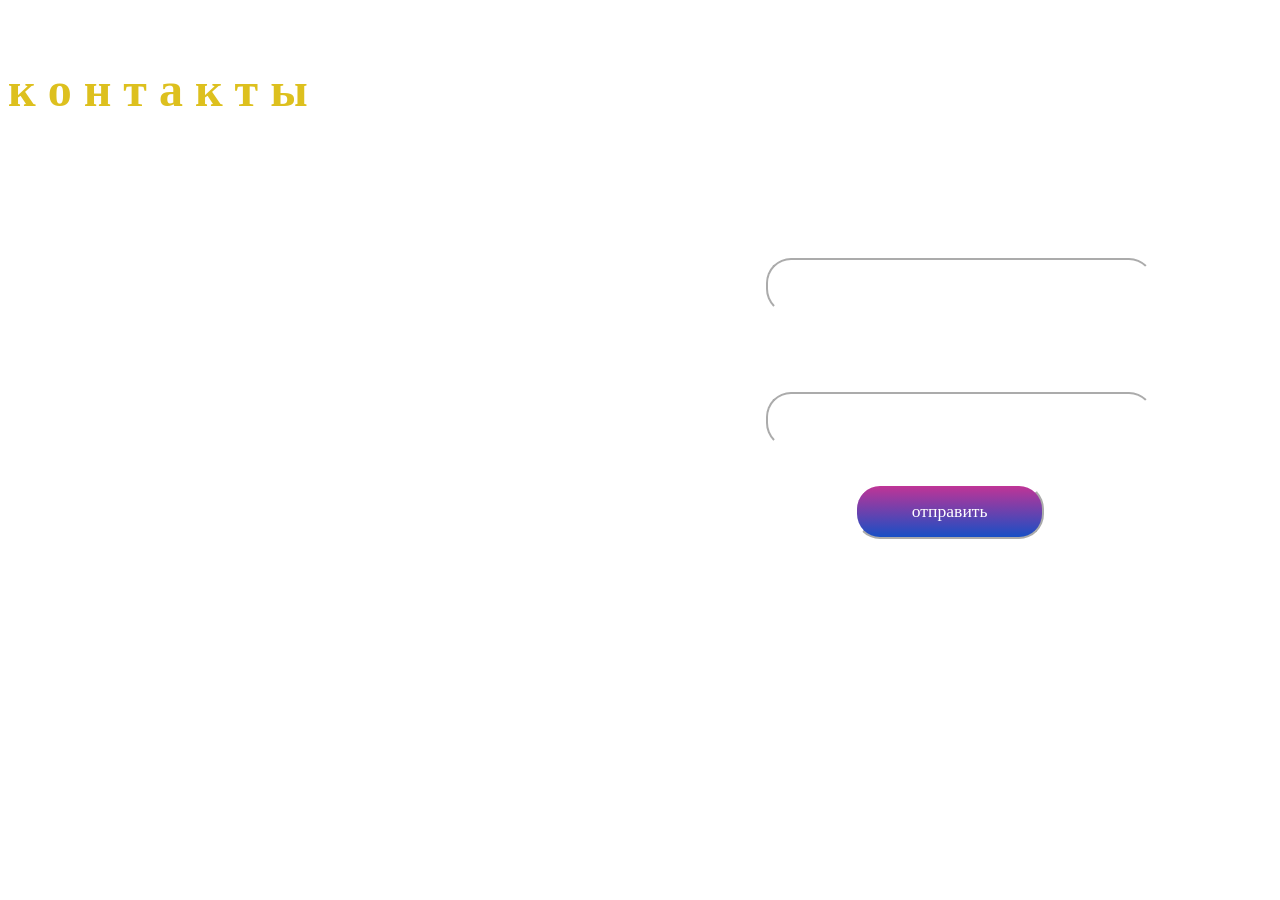
<file: contacts.html>
<!DOCTYPE html>
<html lang="ru">
<head>
    <meta charset="UTF-8">
    <meta name="viewport" content="width=device-width, initial-scale=1.0">
    <title>Document</title>
    <link rel="stylesheet" href="contakts.css">
</head>
<body>
      <h1>к о н т а к т ы</h1>
      
      <div class="information"><h3>свяжитесь с нами чтобы заказать проект :</h3>

      <p>Связаться со мной можно любым удоными способом.<br>
       пишите нам на почту,позвоните или оставте заявку </p>
       <h2>+7(000)-000-00-00</h2>

       <p><b>почта:</b> designer1613@inbox.com</p>

       <p>г. Москва,Бульвар Энтузиастов,д.2<br>
       БЦ Golden-Gate<br>
        Работаю с 10:00 до 19:00</p></div>

       <div class="form"><input class="form1" type="text" placeholder="Ввидите ваше имя"><br>
       <br>
       <input class="form2" type="text" placeholder="+7-(000)-000-00-00"><br>
       <br>
       <br>
       <button type="submit">отправить</button></div>
</body>
</html>
</file>
<file: contakts.css>
h1 {
    position: relative;
    color: rgb(221, 192, 30);
    font-family: Verdana;
    top: 30px;
    font-size: 300%;
}

h2 {
    color: white;
    font-family: Verdana;
    
}

h3 {

    color: white;
    font-family: verdana;
    font-size: 150%;
}

p {

    color: white;
    font-family: verdana;
    font-size: 120%;
}

body {

    background-image: url(https://i.pinimg.com/originals/1b/9c/3f/1b9c3f5bffadff6cab3b445757f3f6e1.jpg);
    background-repeat: no-repeat;
    background-size: 100%;
    background-attachment: fixed;

}

.form {

    position: relative;
    left: 60%;
    top: -50px;
    margin-top: -40px;
    
    
    
}

input {

    width: 30%;
    height: 50px;
    border-radius: 25px;
    border-color: white;
    background-color: transparent;
    color: white;
    font-size: 110%;
    font-family: verdana;
    

}

.form1 {

    position: relative;
    top: -60px;
}

button {
    position: relative;
    width: 15%;
    height: 55px;
    border-radius: 25px;
    border-color: white;
    left: 7%;
    background-image: linear-gradient(rgb(192, 52, 150),rgb(24, 79, 197));
    color: white;
    font-size: 110%;
    font-family: verdana;
}

::placeholder {

    color: white;
}

.information {

    position: relative;
    top: 130px;
}

input:focus {

    color: white;
}
</file>
